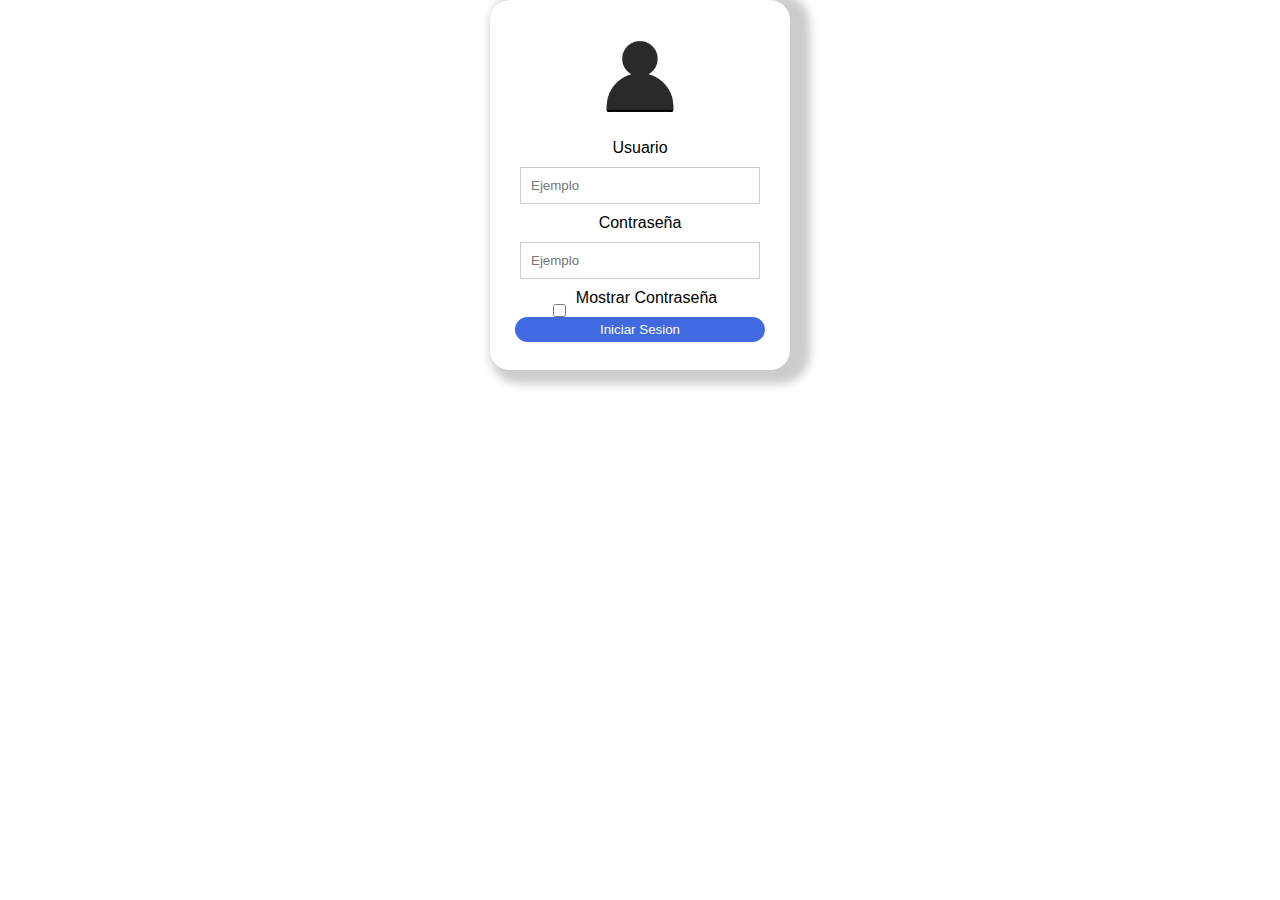
<file: ccs_html/index.html>
<!DOCTYPE html>
<html lang="en">
<head>
    <meta charset="UTF-8">
    <meta name="viewport" content="width=device-width, initial-scale=1.0">
    <title>Login</title>
    <link rel="stylesheet" href="./css/style.css">
</head>
<body>
    <form>
        <img src="./img/user_84308.png" alt="user-img">
        <label for="username">Usuario</label>
        <input type="text" id="username" placeholder="Ejemplo" required>
        <label for="password">Contraseña</label>
        <input type="password" id="password" placeholder="Ejemplo" required>
        <div class="box-visible">
            <input type="checkbox" id="visible">
            <label for="visible">Mostrar Contraseña</label>
        </div>
        <button type="submit" id="submit">Iniciar Sesion</button>
    </form>
    <script src="./js/login.js"></script>
</body>
</html>
</file>
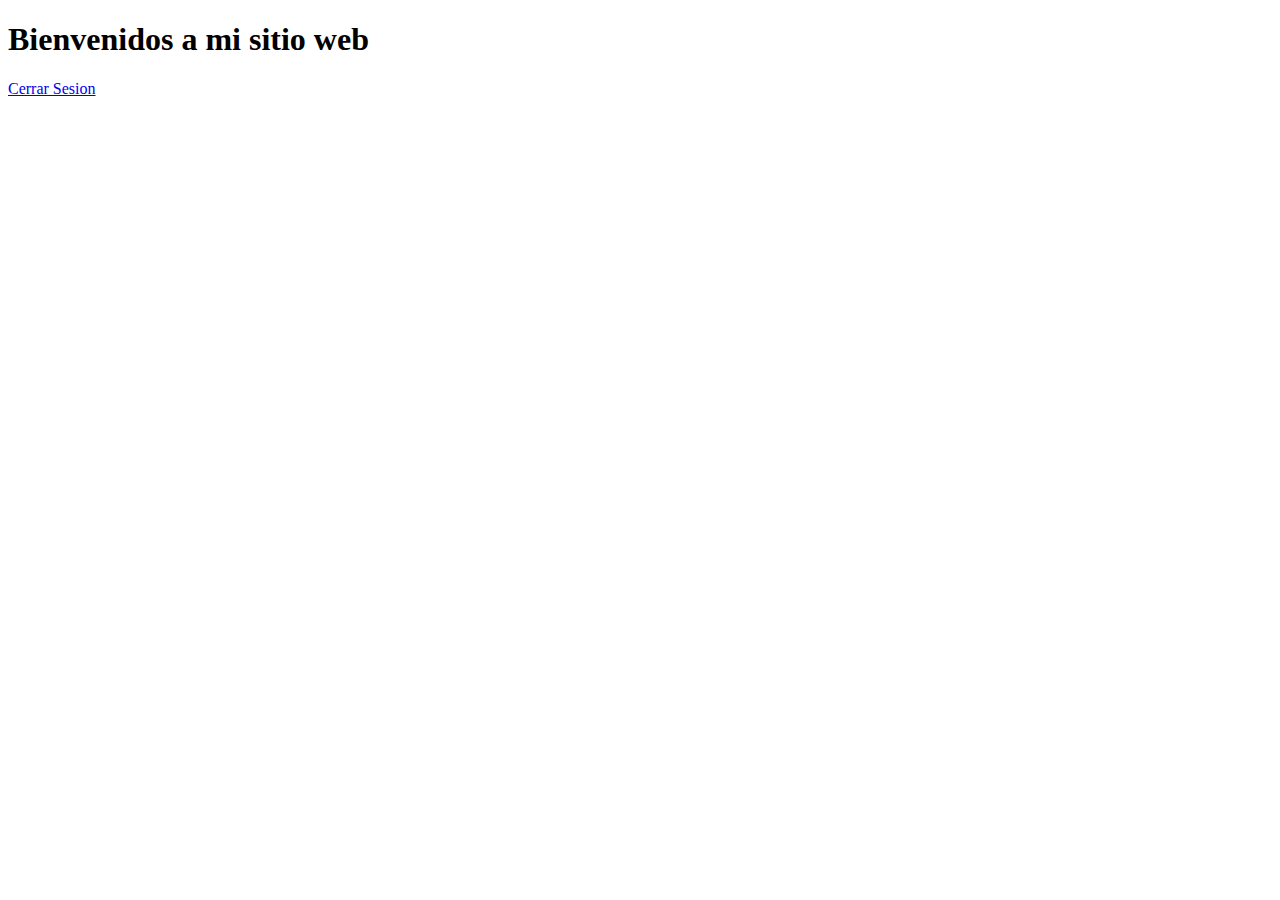
<file: ccs_html/home.html>
<!DOCTYPE html>
<html lang="en">
<head>
    <meta charset="UTF-8">
    <meta name="viewport" content="width=device-width, initial-scale=1.0">
    <title>home</title>
</head>
<body>
    <h1>Bienvenidos a mi sitio web</h1>
    <a href="index.html">Cerrar Sesion</a>
</body>
</html>
</file>
<file: ccs_html/css/style.css>
*{
    padding: 0;
    margin: 0;
    box-sizing: border-box;
    font-family: 'Segoe UI', Tahoma, Geneva, Verdana, sans-serif;
}

body{
    width: 100%;
    height: 100%;
    display: flex;
    justify-content: center;
    align-items: center;
}

form{
    width: 300px;
    height: 370px;
    display: flex;
    justify-content: center;
    align-items: center;
    flex-direction: column;
    box-shadow: 10px 4px 10px 10px #ccc;
    border-radius: 20px;
}

form img{
    width: 100px;
    height: 100px;
    padding: 10px;
}

form input[type="text"], input[type="password"]{
    outline: 0;
    border: 1px solid #ccc;
    width: 80%;
    padding: 10px;
}

form label{
    font-weight: 500;
    padding: 10px;
}

.box-visible{
    width: 100%;
    height: auto;
    display: flex;
    justify-content: center;
    align-items: end;
}

form button{
    outline: 0;
    border: 0;
    background-color: royalblue;
    border-radius: 20px;
    cursor: pointer;
    width: 250px;
    padding: 5px;
    transition: all .3s ease-in-out;
    text-align: center;
    color: #fff;
    font-weight: 500;
}

form button:hover{
    opacity: .75;
}
</file>
